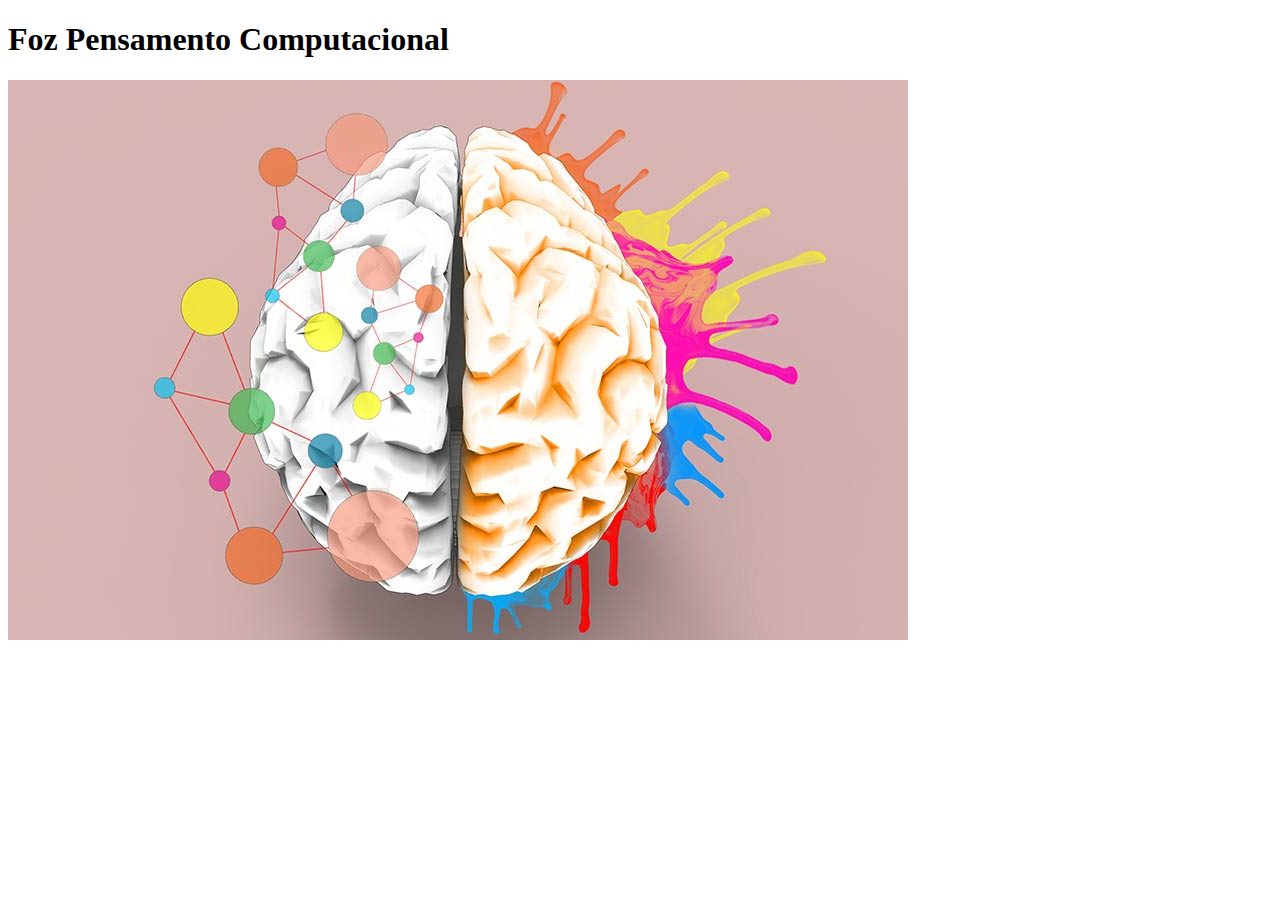
<file: Index.html>
<!DOCTYPE html>
<html lang="pt-br">
<meta charset="UTF-8"> 
<title> Plataformas Digitais</title>

<head>
    <h1> Foz Pensamento Computacional</h1>
    <img src="criatividade-e-inovacao.jpg">
    




</head>




















</html>
</file>
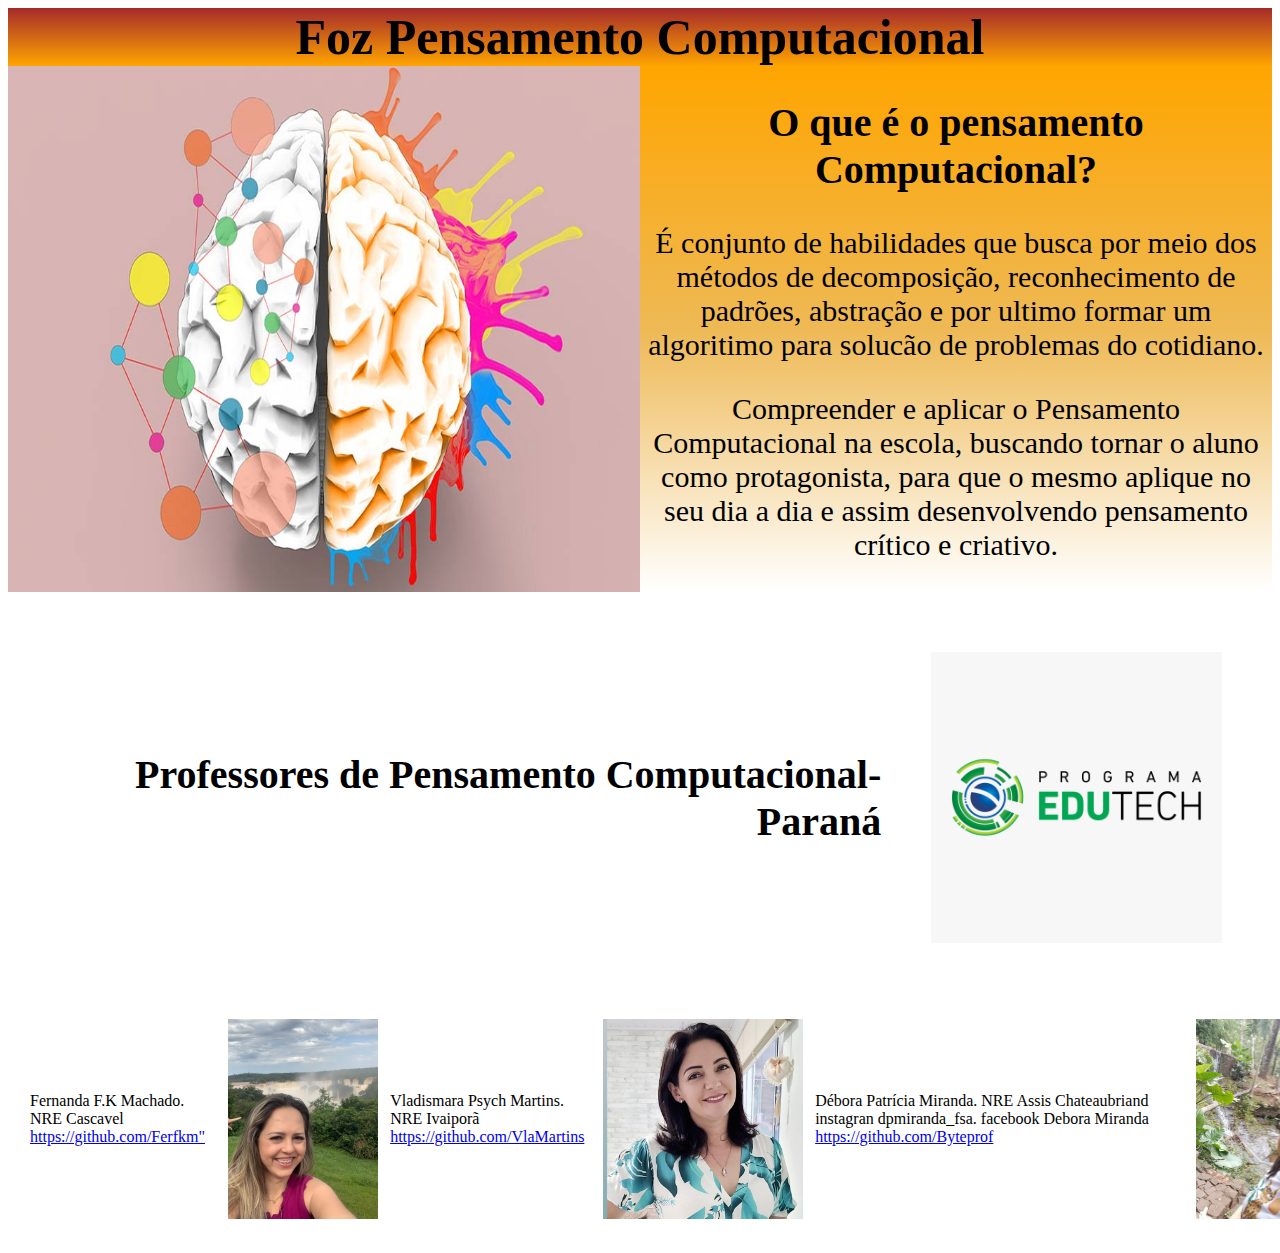
<file: pc.html>
<!DOCTYPE html>
<html lang="pt-br">
<head>
<meta charset="UTF-8"> 
<title> Plataformas Digitais</title>
<link rel="stylesheet" href="style.css">
</head>

<body>
    <h1> Foz Pensamento Computacional</h1>
    <div class="conteudo">
        <img id="criatividade" src="criatividade-e-inovacao.jpg">
        <div>
            <h2> O que é o pensamento Computacional? </h2>
                <p>É conjunto de habilidades que busca por meio dos métodos de decomposição, reconhecimento de padrões, abstração e por 
        ultimo formar um algoritimo para solucão de problemas do cotidiano.</p>
            <p> Compreender e aplicar o Pensamento Computacional na escola, buscando tornar o aluno como protagonista, para que o mesmo aplique no seu dia a dia e assim 
        desenvolvendo pensamento crítico e criativo. </p>
        </div>
    </div>

    <div class="profissionais">
    
        <h2> Professores de Pensamento Computacional- Paraná </h2>
        <img id="edutech" src="edutech.jpg">
        </div>

        <div class="professores">
        <ul class="lista">
            <li class="lista-item"> Fernanda F.K Machado. NRE Cascavel <a href="#">https://github.com/Ferfkm"</a> </li>
            <img src="fernanda.jpg" alt="Image" height="200" width="200">
            <li class="lista-item"> Vladismara Psych Martins. NRE Ivaiporã <a href="#"> https://github.com/VlaMartins</a></li>
            <img src="vla.jpg" alt="Image" height="200" width="200"> 
            <li class="lista-item">Débora Patrícia Miranda. NRE Assis Chateaubriand instagran dpmiranda_fsa. facebook Debora Miranda <a href="#">https://github.com/Byteprof</a> </li>
            <img src="debora.jpg" alt="Image" height="200" width="200"> 
            <li class="lista-item">Fran Pastori <a href="#">http://github.com/FranPastori</a> </li>
            <img src="1.jpeg" alt="Image" height="200" width="200">        
            <li class="lista-item">Angela Bortoli NRE Goioerê <a href="#">https://github.com/Angelabortoli</a> </li>
            <img src="angela.jpg" alt="Image" height="200" width="200">
            <li class="lista-item">Mário Pina  <a href="#">mfopina</a> </li>
            <img src="m.jpeg" alt="Image" height="200" width="200">
            <li class="lista-item">Daniel </li>
            <img src="d.jpeg" alt="Image" height="200" width="200">

    

          </ul>


    </div>
 </body>












</html>
</file>
<file: style.css>
h1{
    text-align: center;
    font-size: 50px;
    background-image: linear-gradient(brown, orange);
    margin: 0;
    padding: 0;

}

.conteudo{
    display: flex;
    text-align: center;
    align-items: cente;
    background-image: linear-gradient(orange,  rgb(238, 185, 85), white);
}
h2{
    font-size: 40px;
}
p {
    font-size: 30px;
}
#criatividade {
    width: 50%;
}

.profissionais{
    display: flex;
    text-align: right;
    align-items: center;
    margin-top: 10px;
    justify-content: space-around;

}
#edutech{

     width: 23%;
     margin: 50px;
     padding: 0, 60px;
     
}
.professores{
    display: flex;
    width: 0%;
}

.lista{
    display: flex;
    list-style-type: none;
    justify-content: space-between;
    align-items: center;
    padding: 10px;
    
    }

.lista-item{
    margin: 0 12px;
}
</file>
